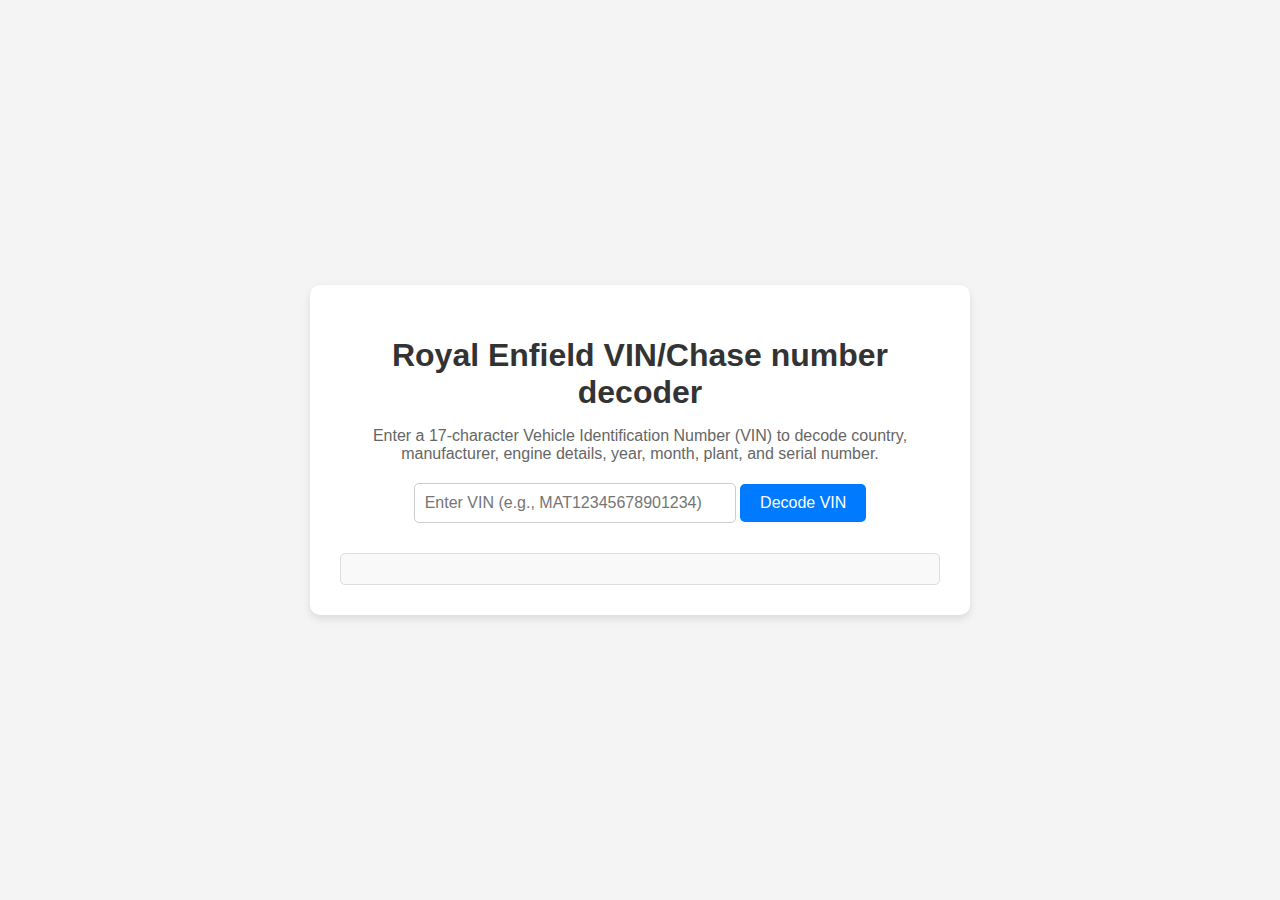
<file: index.html>
<!DOCTYPE html>
<html lang="en">
<head>
    <meta charset="UTF-8">
    <meta name="viewport" content="width=device-width, initial-scale=1.0">
    <title>Indian Vehicle VIN Decoder</title>
    <link rel="stylesheet" href="style.css">
</head>
<body>
    <div class="container">
        <h1>Royal Enfield VIN/Chase number decoder</h1>
        <p>Enter a 17-character Vehicle Identification Number (VIN) to decode country, manufacturer, engine details, year, month, plant, and serial number.</p>
        <input type="text" id="vinInput" placeholder="Enter VIN (e.g., MAT12345678901234)" maxlength="17">
        <button onclick="decodeVIN()">Decode VIN</button>
        <div id="output"></div>
    </div>
    <script src="script.js"></script>
</body>
</html>
</file>
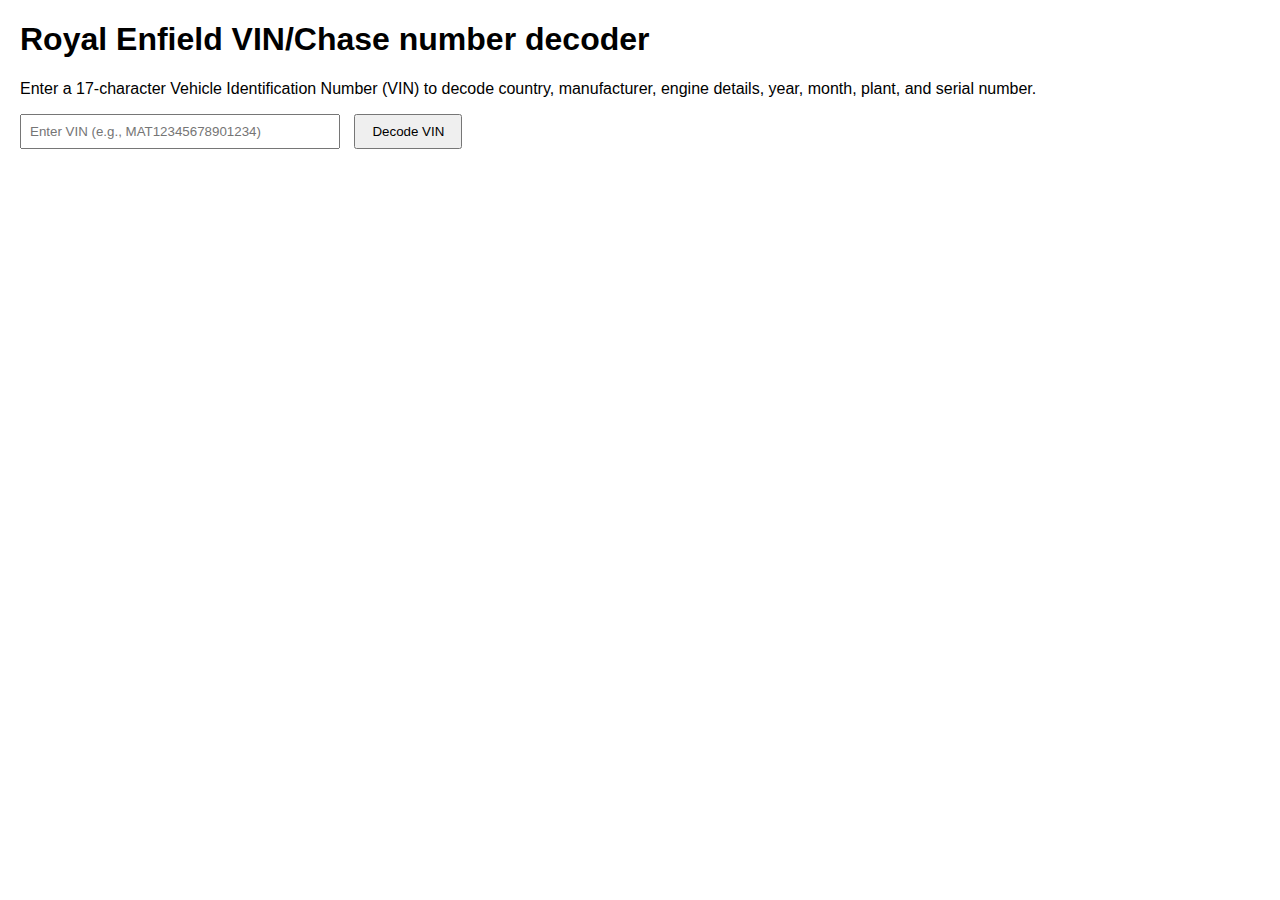
<file: vin_decoder.html>
<!DOCTYPE html>
<html lang="en">
<head>
    <meta charset="UTF-8">
    <meta name="viewport" content="width=device-width, initial-scale=1.0">
    <title>Indian Vehicle VIN Decoder</title>
    <style>
        body { font-family: Arial, sans-serif; margin: 20px; }
        input { padding: 8px; width: 300px; }
        button { padding: 8px 16px; margin-left: 10px; }
        #output { margin-top: 20px; font-weight: bold; }
    </style>
</head>
<body>
    <h1>Royal Enfield VIN/Chase number decoder</h1>
    <p>Enter a 17-character Vehicle Identification Number (VIN) to decode country, manufacturer, engine details, year, month, plant, and serial number.</p>
    <input type="text" id="vinInput" placeholder="Enter VIN (e.g., MAT12345678901234)" maxlength="17">
    <button onclick="decodeVIN()">Decode VIN</button>
    <div id="output"></div>

    <script>

        const manufacturerCodes = {
            'MAT': 'Tata',
            'MA1': 'Mahindra',
            'MA3': 'Maruti Suzuki',
            'KMH': 'Hyundai',
            'MAL': 'Hyundai',
            'MLH': 'Honda',
            'JT': 'Toyota',
            'MAJ': 'Ford',
            'WVW': 'Volkswagen',
            'VF1': 'Renault',
            'JN': 'Nissan',
            'KNA': 'Kia',
            'TMB': 'Skoda',
            '1C4': 'Jeep',
            'WBA': 'BMW',
            'WDB': 'Mercedes-Benz',
            'WAU': 'Audi',
            // bikes
            'ME3': 'Royal Enfield'
            // Add more as needed
        };

        const yearCodes = {
            'A': 1980, 'B': 1981, 'C': 1982, 'D': 1983, 'E': 1984, 'F': 1985, 'G': 1986, 'H': 1987, 'J': 1988, 'K': 1989,
            'L': 1990, 'M': 1991, 'N': 1992, 'P': 1993, 'R': 1994, 'S': 1995, 'T': 1996, 'V': 1997, 'W': 1998, 'X': 1999,
            'Y': 2000, '1': 2001, '2': 2002, '3': 2003, '4': 2004, '5': 2005, '6': 2006, '7': 2007, '8': 2008, '9': 2009,
            'A': 2010, 'B': 2011, 'C': 2012, 'D': 2013, 'E': 2014, 'F': 2015, 'G': 2016, 'H': 2017, 'J': 2018, 'K': 2019,
            'L': 2020, 'M': 2021, 'N': 2022, 'P': 2023, 'R': 2024, 'S': 2025, 'T': 2026, 'V': 2027, 'W': 2028, 'X': 2029,
            'Y': 2030, '1': 2031, '2': 2032, '3': 2033, '4': 2034, '5': 2035, '6': 2036, '7': 2037, '8': 2038, '9': 2039
        };

        const engineSeriesCodes = {
            'J': 'J Series Engine',
            'U': 'U Series Engine'
        };

        const engineSizeCodes = {
            '3': '350cc Engine',
            '4': '400cc Engine',
            '6': '650cc Engine'
        };

        const coolingTypeCodes = {
            'A': 'Air Cooled',
            'O': 'Oil Cooled',
            'L': 'Liquid Cooled'
        };

        const gearsCodes = {
            '4': '4 Gears',
            '5': '5 Gears',
            '6': '6 Gears',
            '8': '8 Gears',
            'A': 'Automatic',
            'M': 'Manual'
        };

        const fuelTypeCodes = {
            'F': 'Petrol/Diesel',
            'G': 'Gas'
        };

        const monthCodes = {
            'A': 'January', 'B': 'February', 'C': 'March', 'D': 'April', 'E': 'May', 'F': 'June',
            'G': 'July', 'H': 'August', 'J': 'September', 'K': 'October', 'N': 'November', 'P': 'December'
        };

        function decodeVIN() {
            const vin = document.getElementById('vinInput').value.toUpperCase();
            if (vin.length !== 17) {
                document.getElementById('output').innerHTML = '<span style="color: red;">Error: VIN must be exactly 17 characters long.</span>';
                return;
            }
            const country = (vin.substring(0, 2) === 'MA' || vin.substring(0, 2) === 'ME') ? 'India' : 'Unknown';
            const wmi = vin.substring(0, 3);
            const manufacturer = manufacturerCodes[wmi] || 'Unknown';
            
            // Plant decoding for Royal Enfield 11th Character
            let plant;
            if (manufacturer === 'Royal Enfield') {
                const plantCodes = {
                    '1': 'Oragadam',
                    '2': 'Vallam Vadagal'
                };
                plant = plantCodes[vin.charAt(10)] || 'Unknown';
            } else {
                plant = vin.charAt(10);
            }
            
            const vds = vin.substring(3, 9);
            const model = vds; // Using VDS as model code
            
            // Engine Series: 4th character
            const engineSeries = engineSeriesCodes[vin.charAt(3)] || 'Unknown';
            
            // Engine Size: 5th character
            const engineSize = engineSizeCodes[vin.charAt(4)] || 'Unknown';
            
            // Cooling Type: 6th character
            const coolingType = coolingTypeCodes[vin.charAt(5)] || 'Unknown';
            
            // Number of Gears: 7th character
            const gears = gearsCodes[vin.charAt(6)] || 'Unknown';
            
            // Fuel Type: 8th character
            const fuelType = fuelTypeCodes[vin.charAt(7)] || 'Unknown';
            
            // Month: 9th character
            const month = monthCodes[vin.charAt(8)] || 'Unknown';
            
            const yearCode = vin.charAt(9);
            const year = yearCodes[yearCode] || 'Unknown';
            
            const serial = vin.substring(11, 17);
            const output = `
                <p><strong>Country:</strong> ${country}</p>
                <p><strong>Manufacturer:</strong> ${manufacturer}</p>
                <p><strong>Engine Series:</strong> ${engineSeries}</p>
                <p><strong>Engine Size:</strong> ${engineSize}</p>
                <p><strong>Cooling Type:</strong> ${coolingType}</p>
                <p><strong>Number of Gears:</strong> ${gears}</p>
                <p><strong>Fuel Type:</strong> ${fuelType}</p>
                <p><strong>Year:</strong> ${year}</p>
                <p><strong>Month:</strong> ${month}</p>
                <p><strong>Plant:</strong> ${plant}</p>
                <p><strong>Serial:</strong> ${serial}</p>
            `;
            document.getElementById('output').innerHTML = output;
        }
    </script>
</body>
</html>
</file>
<file: style.css>
body {
    font-family: 'Segoe UI', Tahoma, Geneva, Verdana, sans-serif;
    background-color: #f4f4f4;
    margin: 0;
    padding: 0;
    display: flex;
    justify-content: center;
    align-items: center;
    min-height: 100vh;
}
.container {
    background-color: white;
    padding: 30px;
    border-radius: 10px;
    box-shadow: 0 4px 8px rgba(0, 0, 0, 0.1);
    max-width: 600px;
    width: 100%;
    text-align: center;
}
h1 {
    color: #333;
    margin-bottom: 10px;
}
p {
    color: #666;
    margin-bottom: 20px;
}
input {
    padding: 10px;
    width: 100%;
    max-width: 300px;
    border: 1px solid #ccc;
    border-radius: 5px;
    font-size: 16px;
    margin-bottom: 10px;
}
button {
    padding: 10px 20px;
    background-color: #007bff;
    color: white;
    border: none;
    border-radius: 5px;
    font-size: 16px;
    cursor: pointer;
    transition: background-color 0.3s;
}
button:hover {
    background-color: #0056b3;
}
#output {
    margin-top: 20px;
    text-align: left;
    background-color: #f9f9f9;
    padding: 15px;
    border-radius: 5px;
    border: 1px solid #ddd;
}
#output p {
    margin: 5px 0;
}
.error {
    color: #d9534f;
    font-weight: bold;
    background-color: #f2dede;
    border: 1px solid #ebccd1;
    border-radius: 5px;
    padding: 15px;
    margin: 10px 0;
    text-align: center;
}
</file>
